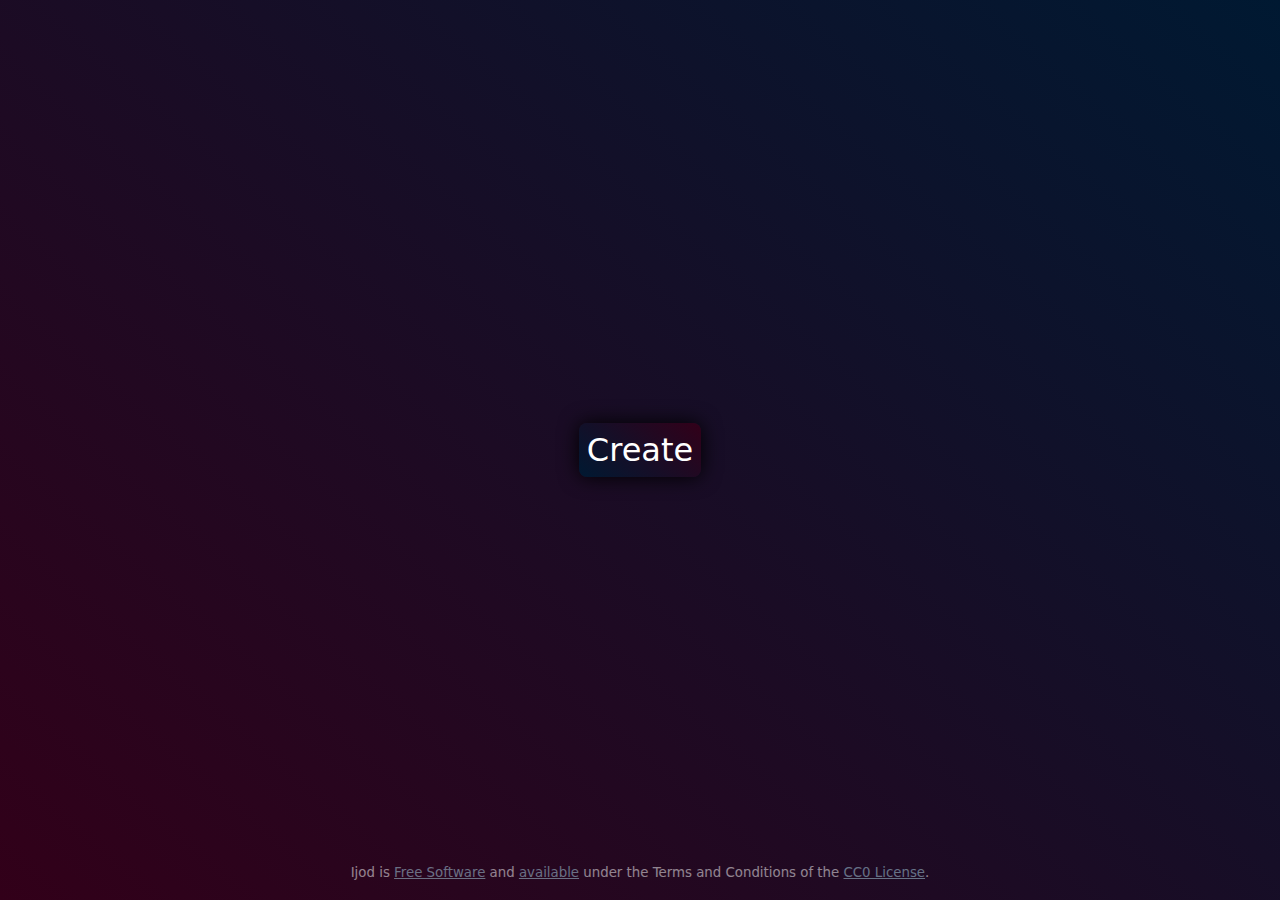
<file: index.html>
<!DOCTYPE html>
<html>
  <head>
    <title>Ijod</title>
    <meta charset="utf-8" />
    <meta name="viewport" content="width=device-width" />
    <meta name="referrer" content="none" />
    <style>
      html, body {
          height: 100%;
          margin: 0;
          padding: 0;
	  background: linear-gradient(40deg,
				      rgb(50,0,25) 0%,
				      rgb(0,25,50) 100%);
	  color: white;
	  font-family: system-ui;
      }

      body {
          display: flex;
          justify-content: center;
          align-items: center;
      }

      a#join {
          background: linear-gradient(220deg,
				      rgb(50,0,25) 0%,
				      rgb(0,25,50) 100%);
	  box-shadow: 0px 0px 20px black;
          color: white;
          margin: 8px;
          padding: 8px;
          border-radius: 8px;
	  font-size: 200%;
          text-decoration: none;
      }

      footer {
          position: absolute;
          bottom: 16px;
          width: 100%;
          text-align: center;
          font-size: smaller;
          opacity: 50%;
          margin: 4px;
      }

      a {
	  color: lightblue;
      }
    </style>
  </head>
  <body>
    <a id="join" title="Create a new room" href="/new">Create</a>
    <footer>
      Ijod is
      <a href="https://www.fsf.org/about/what-is-free-software">Free Software</a> and
      <a href="https://git.sr.ht/~pkal/ijod">available</a>
      under the Terms and Conditions of the
      <a href="https://creativecommons.org/publicdomain/zero/1.0/legalcode">CC0 License</a>.
    </footer>
  </body>
</html>
</file>
